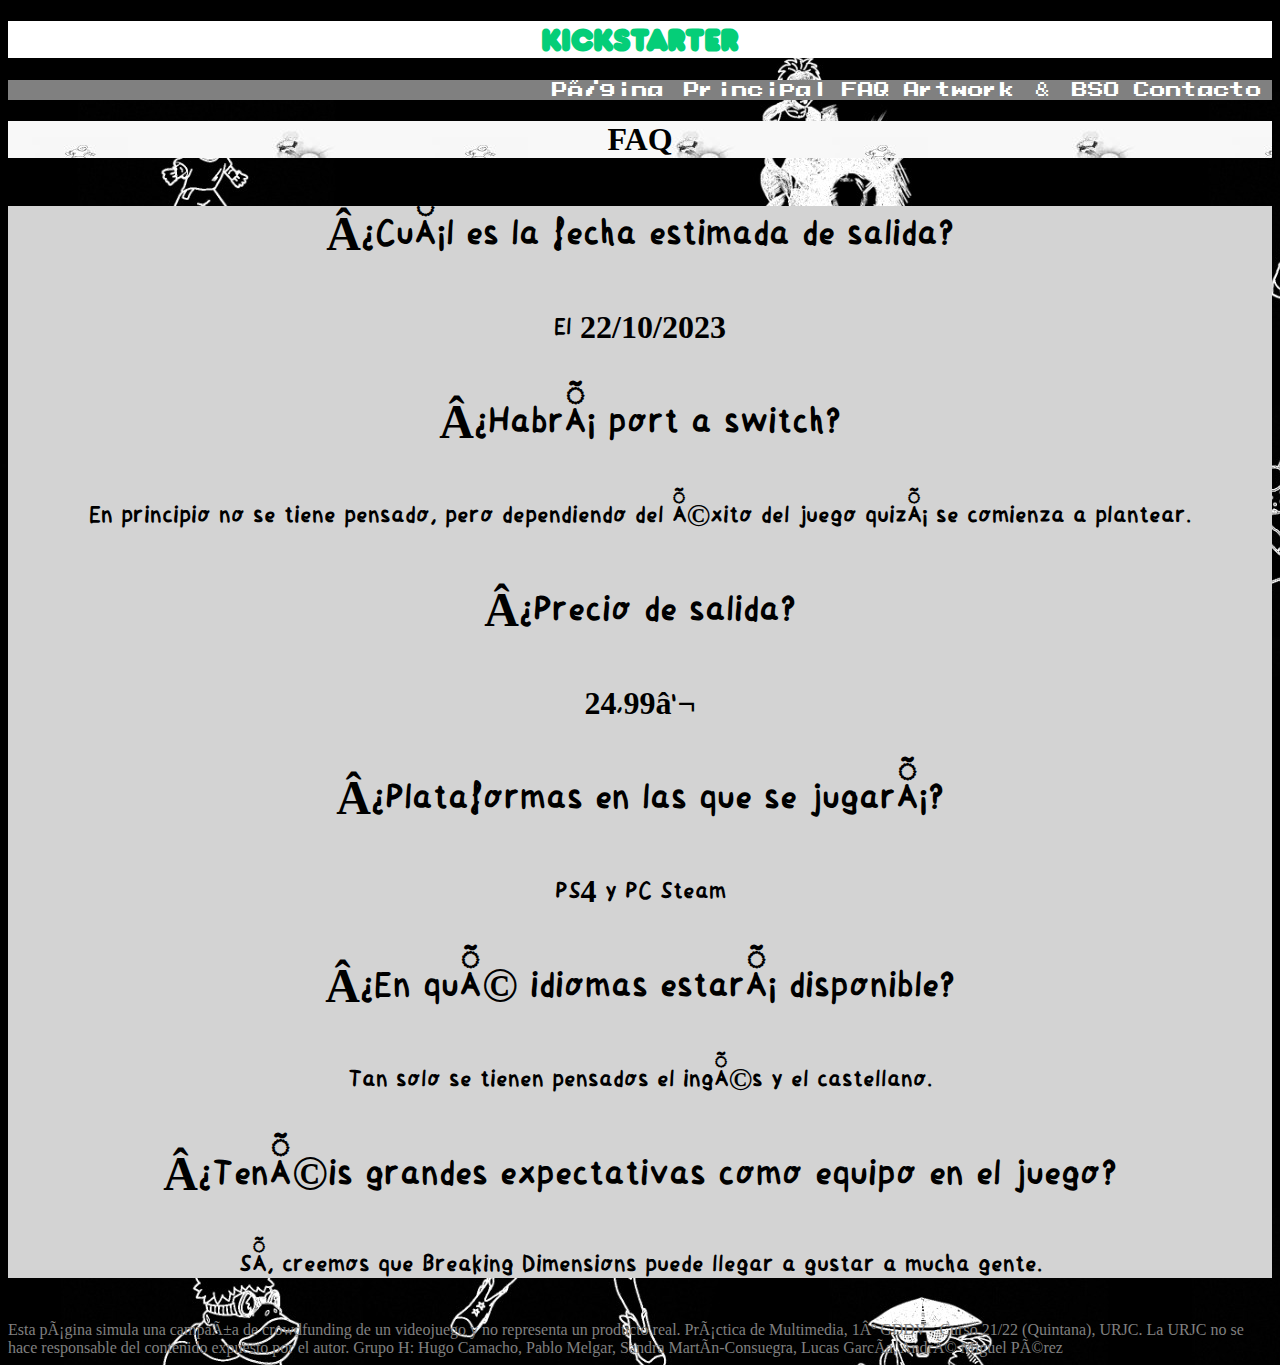
<file: FAQ.html>
<!doctype html>
<html>
<head>
	<meta name="viewport" content="width=device-width, initial-scale=1.0">
	<meta charset="urf-8">
	    <link rel="stylesheet" href="css/estilo.css" />

	<title> Breaking dimensions </title>
	<meta name="description" content="website description">
    <meta name="keywords" content="website keywords, website keywords">
</head>




<body>
<div class = "kickstarter">
<h1 style="text-align:center;"> Kickstarter </h1>
</div>
<div class="Inicio">
<nav>
                    <ul>
                        <li><a href="index.html">Página Principal</a></li>
                        <li><a href="FAQ.html">FAQ</a></li>
						<li><a href="Artwork y BSO.html">Artwork & BSO</a></li>
						<li><a href="Contacto.html">Contacto</a></li>
                    </ul>
                </nav>
</div>
<div class= "FAQ">
<h1 style="text-align:center;"> FAQ </h1>
</div>
<div class="preguntas">
	<h3> ¿Cuál es la fecha estimada de salida?</h3>
	<h4> El 22/10/2023 </h4>
    <h3> ¿Habrá port a switch?</h3>
	<h4> En principio no se tiene pensado, pero dependiendo del éxito del juego quizá se comienza a plantear. </h4>
    <h3> ¿Precio de salida?</h3>
	<h4> 24,99€ </h4>
	<h3> ¿Plataformas en las que se jugará?</h3>
	<h4> PS4 y PC Steam </h4>
	<h3> ¿En qué idiomas estará disponible?</h3>
	<h4> Tan solo se tienen pensados el ingés y el castellano. </h4>
	<h3> ¿Tenéis grandes expectativas como equipo en el juego?</h3>
	<h4> Sí, creemos que Breaking Dimensions puede llegar a gustar a mucha gente. </h4>
</div>


<footer> 
<div class ="footer">
Esta página simula una campaña de crowdfunding de un videojuego y no representa un producto real. 
Práctica de Multimedia, 1º GDDV - Curso 21/22 (Quintana), URJC. La URJC no se hace responsable del contenido expuesto por el autor. 
Grupo H: Hugo Camacho, Pablo Melgar, Sandra Martín-Consuegra, Lucas García, André Miguel Pérez
</div>
 </footer>
</body>
</html>
</file>
<file: css/estilo.css>
@-ms-viewport {
		width: device-width;
	}
	p {
		text-align: justify;
		margin: 0 0 2rem 0;
		color:black;
	}
body {
	background-image: url(../imágenes/Fondo1.jpeg);
	margin-left:30 px;
	margin-right:30 px;

}
a{
	font-family: Arial;
	font-size:90 px;
}
@font-face {
font-family: 'Sigma';
 font-style: normal;
 font-weight: normal;
 src:url(../Fuente/Sigma.otf);
}
@font-face {
font-family: 'Kickstarter';
 font-style: normal;
 font-weight: normal;
 src:url(../Fuente/Kickstarter.ttf);
}
@font-face {
font-family: 'Street';
 font-style: normal;
 font-weight: normal;
 src:url(../Fuente/Street.ttf);
}
@font-face {
font-family: 'Megaman';
 font-style: normal;
 font-weight: normal;
 src:url(../Fuente/Megaman.ttf);
}
p{
	font-family: Sigma;
	font-size:45px
}
h1{
	
	color:black;
}
h2{
	color:black;
	background-image: url(../imágenes/Fondo3rred.jpeg);
	font-family: Sigma;
	font-size: xxx-large;
}
h3{
	color: black;
}
h4{
	color:black;
}
#presentacion{
	font-family: Street;
	font-size: xx-large;
}
#historia{
	font-family: Street;
	
	font-size: xx-large;
}

.preguntas{
	background-color: lightgray;
}
.preguntas h3{
	font-family: Sigma;
	text-align: center;
	font-size: xxx-large;
}
.preguntas h4{
	font-family: Sigma;
	text-align: center;
	font-size: xx-large;
}
.menu{
		background-image: url(../imágenes/Fondo3red.jpeg);
}

.menu ul{
	 text-align:center;
}
.menu li{
	word-spacing: large;
  border: white 1px;
  display: inline;
}
.menu a{
font-family: Megaman;
	font-size: large;
  color: black;
word-spacing: large;
  text-decoration: none;
}
.menu a:hover {
  background-color: black;
  color: white;
}

.Inicio{
	background-color: gray;

}
.Inicio ul{
	  text-align:right;
	  padding: 3 px;
}
.Inicio h1{
	color: white;
}
.Inicio li{
  border: white 2px;
  display: inline;
  margin-right: 10px;
    margin-bottom: 30 px;
}
.Inicio a{
	  word-spacing: 0.25em;
  font-family: Megaman;
  font-size:90 px;
  color: white;
  text-decoration: none;

}
.Inicio a:hover {
  background-color: white;
  color: black;
}


.kickstarter h1 {
font-family: Kickstarter;
font-size:60 px;
color: #05ce78;	
background-color:white;
}
.titulo1{
	text-align:center;
		background-image: url(../imágenes/Fondo3red.jpeg);
	font-size:500 px;
}
.presentacion{

		background-color: lightgray;
}
.presentacion p{
	 	 margin-bottom: x-large;
	  margin-top: x-large;
	  margin-right: 30px;
	    margin-left: 30px;
		color: black;
}
.Historia{

	background-color: lightgray;
}
	
.Historia p{
		 margin-bottom: x-large;
	  margin-top: x-large;
	  margin-right: 30px;
	    margin-left: 30px;
		color: black;
}
.titulo2{
	background-image: url(../imágenes/Fondo3red.jpeg);
	text-align:center;
	font-size:500 px;
}
.contacto{
	background-image: url(../imágenes/Fondo3rred.jpeg);
}
.contacto p{
		text-align:center;
		 margin-right: 30px;
	    margin-left: 50px;
}
.Redes{
		background-image: url(../imágenes/Fondo3rred.jpeg);
}

.Redes p{
	text-align:center;
	 margin-right: 30px;
	    margin-left: 30px;
}
.about h1{
			background-image: url(../imágenes/Fondo3red.jpeg);
}
.about p{
	text-align: center;
	background-color: lightgray;
}

.art h1{
	background-image: url(../imágenes/Fondo3rred.jpeg);
	color: black;
}

.art h3{
	font-size: x-large;
		background-image: url(../imágenes/Fondo3red.jpeg);
	color: black;
}
.footer{
	color: gray;
	font-size: 30 px;
}
.FAQ h1{
	background-image: url(../imágenes/Fondo3red.jpeg);
	color: black;
}
</file>
